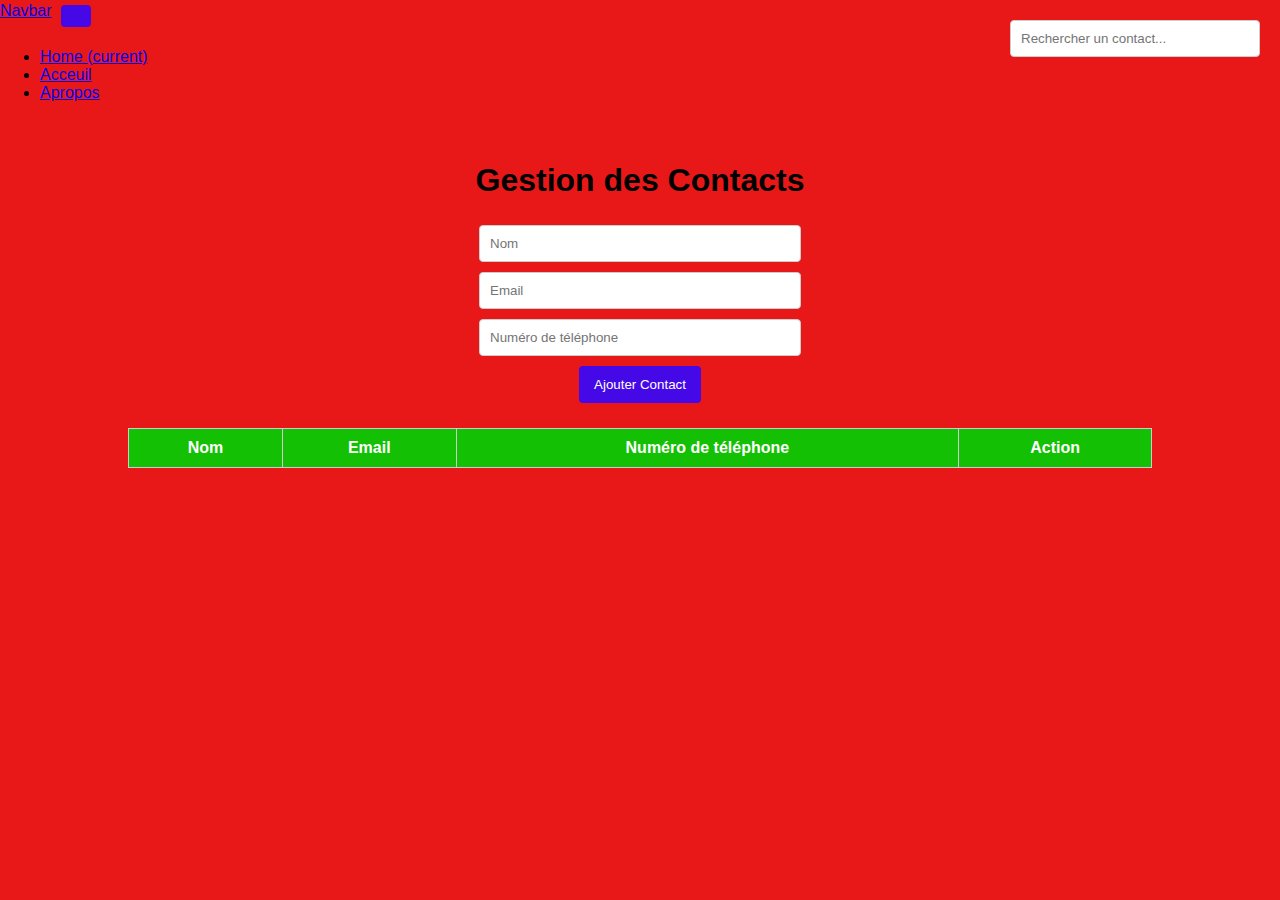
<file: index.html>
<!DOCTYPE html>
<html lang="fr">
<head>
  <meta charset="UTF-8">
  <meta name="viewport" content="width=device-width, initial-scale=1.0">
  <title>Gestion des Contacts</title>
  <link href="https://cdn.jsdelivr.net/npm/bootstrap@5.0.2/dist/css/bootstrap.min.css" rel="stylesheet" integrity="sha384-EVSTQN3/azprG1Anm3QDgpJLIm9Nao0Yz1ztcQTwFspd3yD65VohhpuuCOmLASjC" crossorigin="anonymous">
  <style>
    body {
      font-family: Arial, sans-serif;
      background-color: #e91818;
      margin: 0;
      padding: 0;
      position: relative;
    }
    h1 {
      text-align: center;
      margin-top: 60px;
    }
    form {
      margin: 20px auto;
      display: flex;
      justify-content: center;
    }
    .form-group {
      display: flex;
      flex-direction: column;
      align-items: center;
    }
    input[type="text"],
    input[type="email"],
    input[type="tel"] {
      margin: 5px;
      padding: 10px;
      width: 300px;
      border: 1px solid #ccc;
      border-radius: 4px;
    }
    button {
      background: #4409e6;
      color: white;
      border: none;
      padding: 11px 15px;
      cursor: pointer;
      border-radius: 4px;
      margin: 5px;
    }
    button:hover {
      background: #3c04c0;
    }
    .search-bar {
      position: absolute;
      top: 20px;
      right: 20px;
    }
    input[type="search"] {
      padding: 10px;
      width: 250px;
      border: 1px solid #ccc;
      border-radius: 4px;
    }
    table {
      width: 80%;
      margin: 20px auto;
      border-collapse: collapse;
      background: #fff;
    }
    th, td {
      padding: 10px;
      border: 1px solid #ccc;
      text-align: center;
    }
    th {
      background-color: #14c004;
      color: white;
    }
    .delete-btn {
      background: #e74c3c;
      color: white;
      border: none;
      padding: 5px 10px;
      cursor: pointer;
      border-radius: 4px;
    }
    .delete-btn:hover {
      background: #c0392b;
    }
  </style>
</head>
<body>

  <nav
            class="navbar navbar-expand-sm navbar-light bg-light"
        >
            <div class="container">
                <a class="navbar-brand" href="#">Navbar</a>
                <button
                    class="navbar-toggler d-lg-none"
                    type="button"
                    data-bs-toggle="collapse"
                    data-bs-target="#collapsibleNavId"
                    aria-controls="collapsibleNavId"
                    aria-expanded="false"
                    aria-label="Toggle navigation"
                >
                    <span class="navbar-toggler-icon"></span>
                </button>
                <div class="collapse navbar-collapse" id="collapsibleNavId">
                    <ul class="navbar-nav me-auto mt-2 mt-lg-0">
                        <li class="nav-item">
                            <a class="nav-link active" href="#" aria-current="page"
                                >Home
                                <span class="visually-hidden">(current)</span></a
                            >
                        </li>
                        <li class="nav-item">
                            <a class="nav-link" href="index.html">Acceuil</a>
                        </li>
                        <li class="nav-item">
                            <a class="nav-link" href="aprops.html">Apropos</a>
                        </li>   
                    </form>
                </div>
            </div>
        </nav>

  <!-- Barre de recherche positionnée en haut à droite -->
  <div class="search-bar">
    <input type="search" id="searchInput" placeholder="Rechercher un contact...">
  </div>

  <h1>Gestion des Contacts</h1>

  <form id="contactForm">
    <div class="form-group">
      <input type="text" id="contactName" placeholder="Nom" required>
      <input type="email" id="contactEmail" placeholder="Email" required>
      <input type="tel" id="contactPhone" placeholder="Numéro de téléphone" required>
      <button type="submit">Ajouter Contact</button>
    </div>
  </form>

  <!-- Tableau des contacts avec en-têtes -->
  <table id="contactTable">
    <thead>
      <tr>
        <th>Nom</th>
        <th>Email</th>
        <th>Numéro de téléphone</th>
        <th>Action</th>
      </tr>
    </thead>
    <tbody>
      <!-- Les contacts s'afficheront ici -->
    </tbody>
  </table>

  <script>
    // Tableau pour stocker les contacts
    const contacts = [];

    // Charger les contacts sauvegardés lors du chargement de la page
    document.addEventListener('DOMContentLoaded', function() {
      const savedContacts = localStorage.getItem('contacts');
      if (savedContacts) {
        contacts.push(...JSON.parse(savedContacts));
        displayContacts(contacts);
      }
    });

    // Formulaire d'ajout de contact
    document.getElementById('contactForm').addEventListener('submit', function(event) {
      event.preventDefault();
      const name = document.getElementById('contactName').value.trim();
      const email = document.getElementById('contactEmail').value.trim();
      const phone = document.getElementById('contactPhone').value.trim();

      if (isDuplicate(name, email, phone)) {
        alert('Ce contact existe déjà.');
      } else if (isPhoneDuplicate(phone)) {
        alert('Ce numéro de téléphone est déjà utilisé.');
      } else {
        addContact(name, email, phone);
      }
      this.reset();
    });

    // Recherche en temps réel
    document.getElementById('searchInput').addEventListener('input', function() {
      const query = this.value.toLowerCase();
      const filteredContacts = contacts.filter(contact =>
        contact.name.toLowerCase().includes(query) ||
        contact.email.toLowerCase().includes(query) ||
        contact.phone.includes(query)
      );
      displayContacts(filteredContacts);
    });

    // Fonction pour vérifier les doublons
    function isDuplicate(name, email, phone) {
      return contacts.some(contact =>
        contact.name === name && contact.email === email && contact.phone === phone
      );
    }

    // Fonction pour vérifier si le numéro de téléphone est déjà utilisé
    function isPhoneDuplicate(phone) {
      return contacts.some(contact => contact.phone === phone);
    }

    // Fonction pour ajouter un contact
    function addContact(name, email, phone) {
      const newContact = { name, email, phone };
      contacts.push(newContact);
      localStorage.setItem('contacts', JSON.stringify(contacts));
      displayContacts(contacts);
    }

    // Fonction pour afficher les contacts
    function displayContacts(contacts) {
      const contactTableBody = document.querySelector('#contactTable tbody');
      contactTableBody.innerHTML = '';
      contacts.forEach(contact => {
        const row = document.createElement('tr');
        row.innerHTML = `
          <td>${contact.name}</td>
          <td>${contact.email}</td>
          <td>${contact.phone}</td>
          <td><button class="delete-btn" onclick="deleteContact('${contact.email}')">Supprimer</button></td>
        `;
        contactTableBody.appendChild(row);
      });
    }

    // Fonction pour supprimer un contact
    function deleteContact(email) {
      const index = contacts.findIndex(contact => contact.email === email);
      if (index !== -1) {
        contacts.splice(index, 1);
        localStorage.setItem('contacts', JSON.stringify(contacts));
        displayContacts(contacts);
      }
    }
  </script>
</body>
</html>
</file>
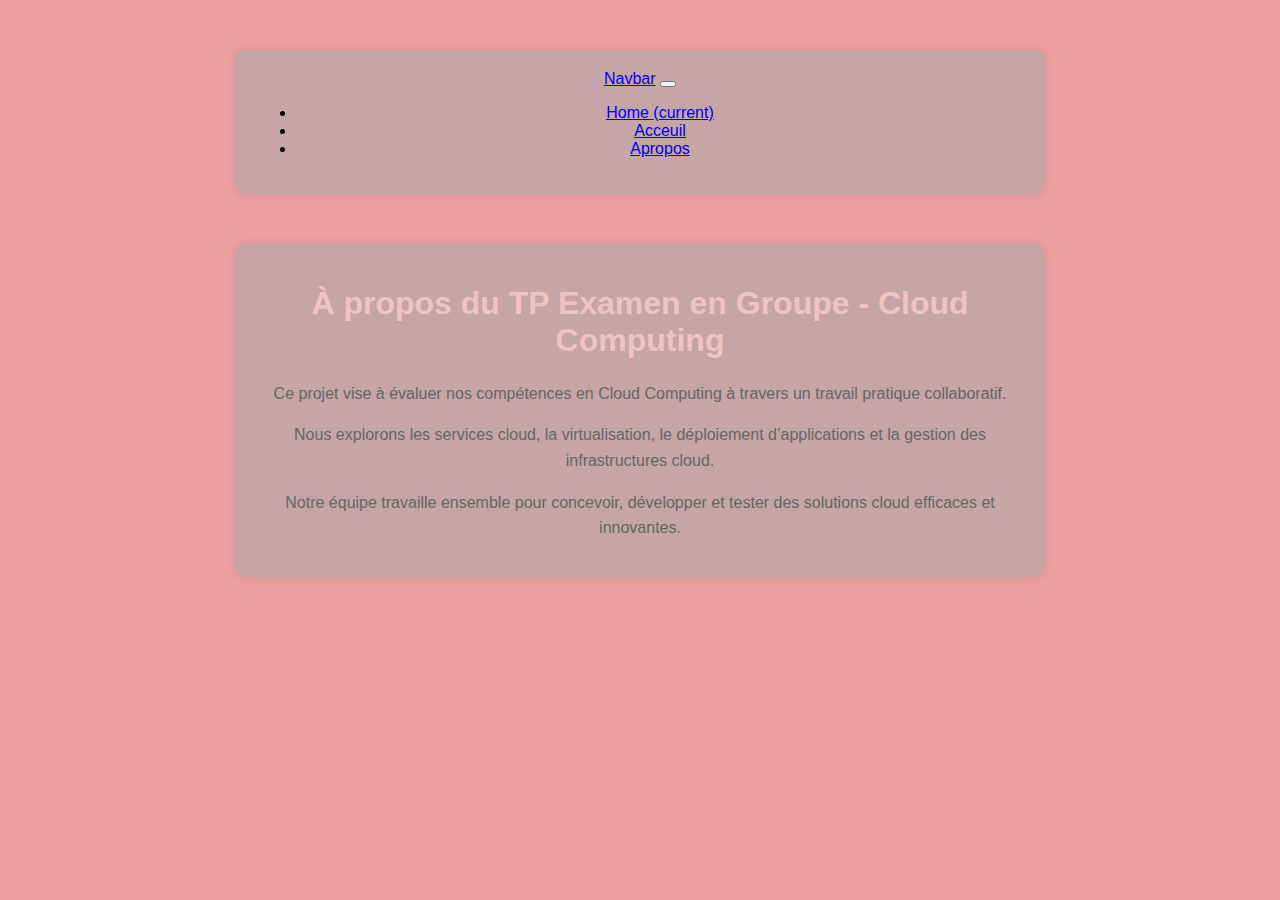
<file: aprops.html>
<!DOCTYPE html>
<html lang="fr">
<head>
    <meta charset="UTF-8">
    <meta name="viewport" content="width=device-width, initial-scale=1.0">
    <title>À propos - TP Examen Cloud Computing</title>
    <link href="https://cdn.jsdelivr.net/npm/bootstrap@5.0.2/dist/css/bootstrap.min.css" rel="stylesheet" integrity="sha384-EVSTQN3/azprG1Anm3QDgpJLIm9Nao0Yz1ztcQTwFspd3yD65VohhpuuCOmLASjC" crossorigin="anonymous">
    <style>
        body {
            font-family: Arial, sans-serif;
            margin: 0;
            padding: 0;
            background-color: #eba0a0;
            text-align: center;
        }
        .container {
            width: 60%;
            margin: 50px auto;
            background: rgb(197, 165, 165);
            padding: 20px;
            border-radius: 10px;
            box-shadow: 0 0 10px rgba(0, 0, 0, 0.1);
        }
        h1 {
            color: #f0c3c3;
        }
        p {
            color: #666;
            line-height: 1.6;
        }
    </style>
</head>
<body>
    <header>
        <nav
            class="navbar navbar-expand-sm navbar-light bg-light"
        >
            <div class="container">
                <a class="navbar-brand" href="#">Navbar</a>
                <button
                    class="navbar-toggler d-lg-none"
                    type="button"
                    data-bs-toggle="collapse"
                    data-bs-target="#collapsibleNavId"
                    aria-controls="collapsibleNavId"
                    aria-expanded="false"
                    aria-label="Toggle navigation"
                >
                    <span class="navbar-toggler-icon"></span>
                </button>
                <div class="collapse navbar-collapse" id="collapsibleNavId">
                    <ul class="navbar-nav me-auto mt-2 mt-lg-0">
                        <li class="nav-item">
                            <a class="nav-link active" href="#" aria-current="page"
                                >Home
                                <span class="visually-hidden">(current)</span></a
                            >
                        </li>
                        <li class="nav-item">
                            <a class="nav-link" href="index.html">Acceuil</a>
                        </li>
                        <li class="nav-item">
                            <a class="nav-link" href="aprops.html">Apropos</a>
                        </li>   
                    </form>
                </div>
            </div>
        </nav>
        
    </header>
    <div class="container">
        <h1>À propos du TP Examen en Groupe - Cloud Computing</h1>
        <p>Ce projet vise à évaluer nos compétences en Cloud Computing à travers un travail pratique collaboratif.</p>
        <p>Nous explorons les services cloud, la virtualisation, le déploiement d’applications et la gestion des infrastructures cloud.</p>
        <p>Notre équipe travaille ensemble pour concevoir, développer et tester des solutions cloud efficaces et innovantes.</p>
    </div>
</body>
</html>
</file>
